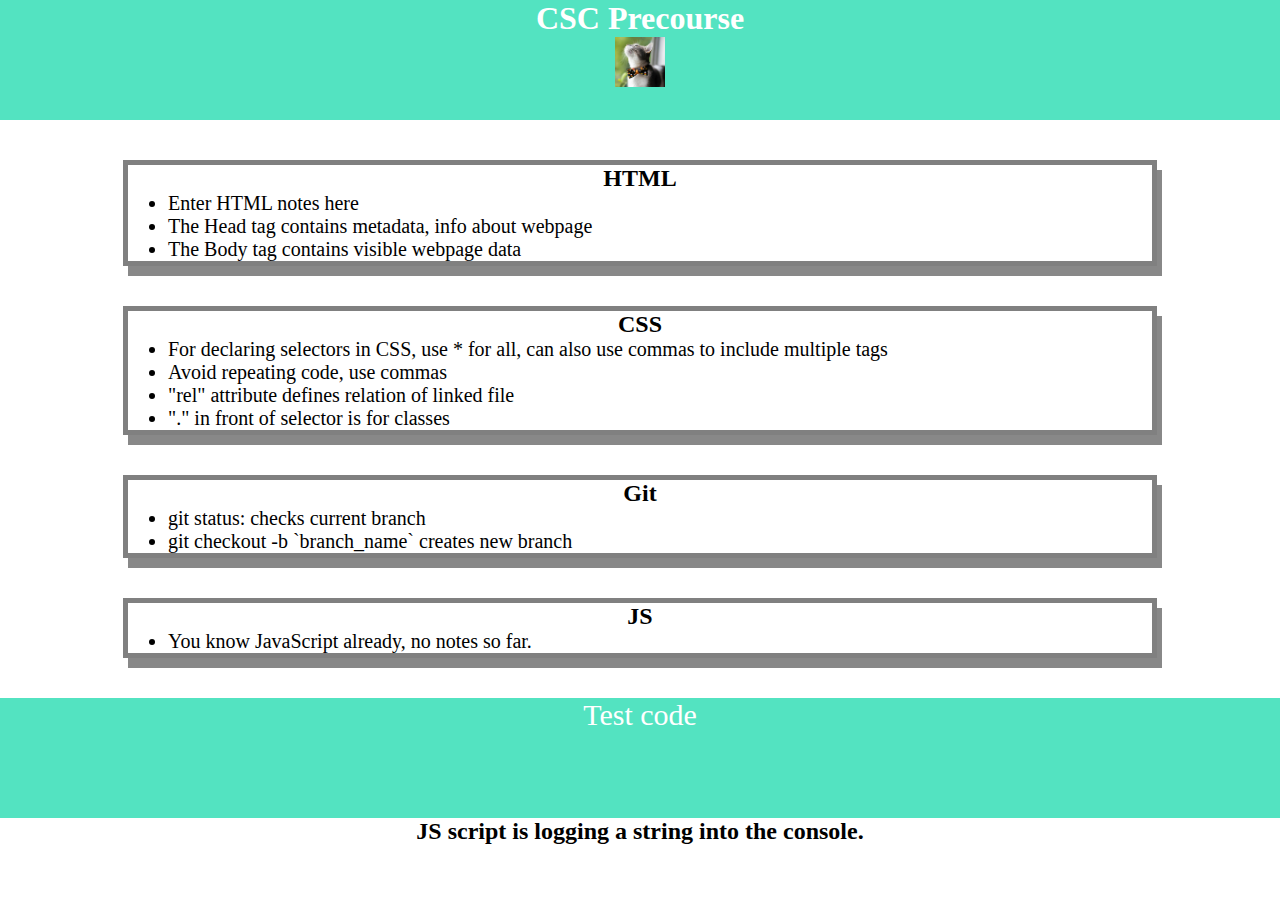
<file: index.html>
<!DOCTYPE html>

<html lang="en">
    <head>
        <meta charset="UTF-8">
        <meta http-equiv="X-UA-Compatible" content="IE=edge">
        <meta name="viewport" content="width=device-width, initial-scale=1.0">
        <link rel="stylesheet" href="./assets/style.css">
    </head>
    <body>
        <header id="top">
            <h1>CSC Precourse</h1>
            <img
                src = "./assets/bowtie-cat.png"
                alt="Profile image of cat wearing a bowtie."
            />
        </header>
        <main>

            <section class="card" id="html-section"> 
                <h2>HTML</h2>
                <ul>
                    <li>Enter HTML notes here</li>
                    <li>The Head tag contains metadata, info about webpage</li>
                    <li>The Body tag contains visible webpage data</li>
                </ul>
            </section>

            <section class="card" id="css-section"> 
                <h2>CSS</h2>
                <ul>
                    <li>For declaring selectors in CSS, use * for all, can also use commas to include multiple tags</li>
                    <li>Avoid repeating code, use commas</li>
                    <li>"rel" attribute defines relation of linked file</li>
                    <li>"." in front of selector is for classes</li>
                </ul>
            </section>

            <section class="card" id="git-section"> 
                <h2>Git</h2>
                <ul>
                    <li>git status: checks current branch</li>
                    <li>git checkout -b `branch_name` creates new branch</li>
                </ul>
            </section>

            <section class="card" id="javascript-section"> 
                <h2>JS</h2>
                <ul>
                    <li>You know JavaScript already, no notes so far.</li>
                </ul>
            </section>

        </main>
        <footer>
            <p>Test code</p>
        </footer>
        <script src="./assets/script.js"></script>
        <h2>JS script is logging a string into the console.</h2>
    </body>
</html>
</file>
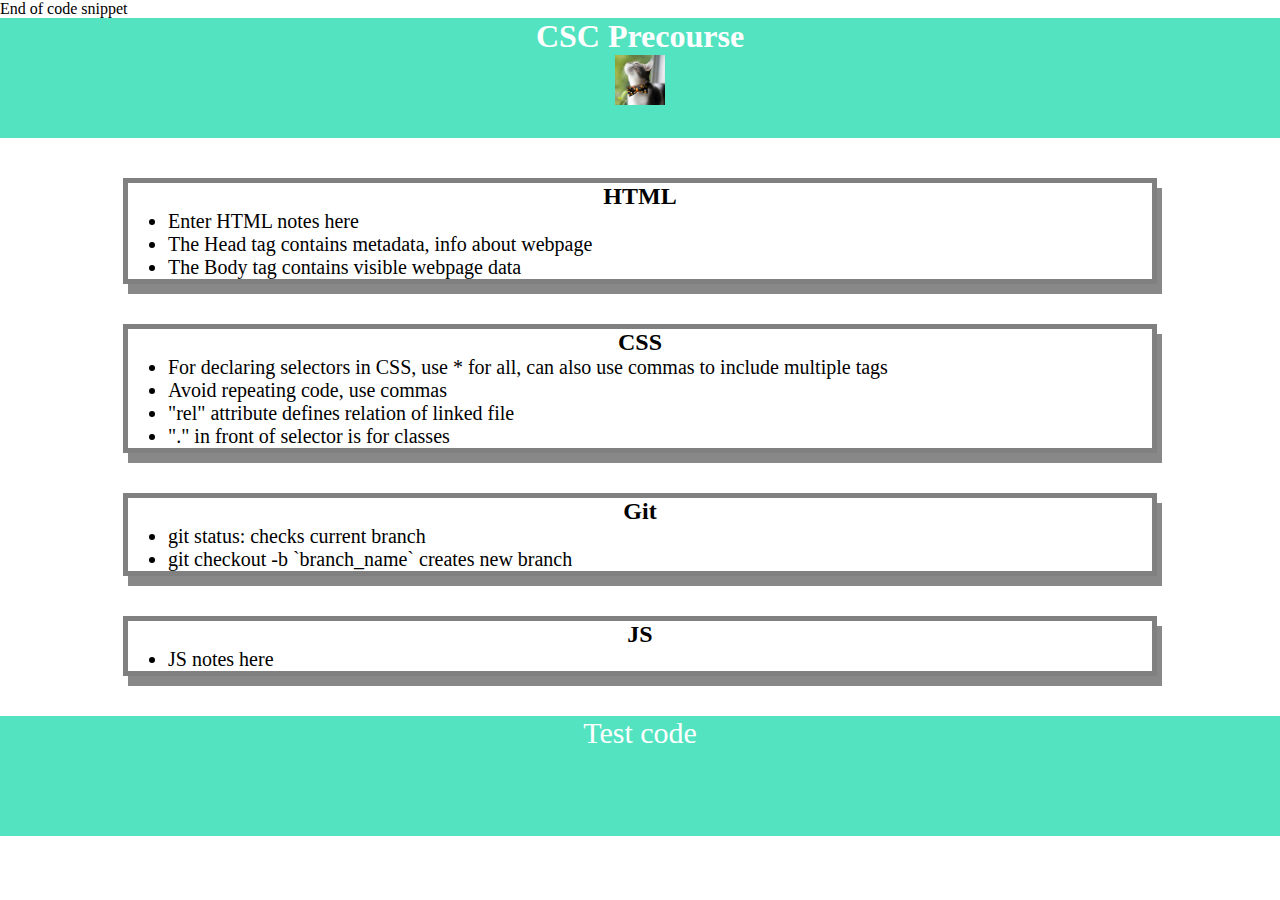
<file: index.html.html>
<!DOCTYPE html>

<html lang="en">
    <head>
        <meta charset="UTF-8">
        <meta http-equiv="X-UA-Compatible" content="IE=edge">
        <meta name="viewport" content="width=device-width, initial-scale=1.0">
        <link rel="stylesheet" href="./assets/style.css">End of code snippet
    </head>
    <body>
        <header id="top">
            <h1>CSC Precourse</h1>
            <img
                src = "./assets/bowtie-cat.png"
                alt="Profile image of cat wearing a bowtie."
            />
        </header>
        <main>

            <section class="card" id="html-section"> 
                <h2>HTML</h2>
                <ul>
                    <li>Enter HTML notes here</li>
                    <li>The Head tag contains metadata, info about webpage</li>
                    <li>The Body tag contains visible webpage data</li>
                </ul>
            </section>

            <section class="card" id="css-section"> 
                <h2>CSS</h2>
                <ul>
                    <li>For declaring selectors in CSS, use * for all, can also use commas to include multiple tags</li>
                    <li>Avoid repeating code, use commas</li>
                    <li>"rel" attribute defines relation of linked file</li>
                    <li>"." in front of selector is for classes</li>
                </ul>
            </section>

            <section class="card" id="git-section"> 
                <h2>Git</h2>
                <ul>
                    <li>git status: checks current branch</li>
                    <li>git checkout -b `branch_name` creates new branch</li>
                </ul>
            </section>

            <section class="card" id="javascript-section"> 
                <h2>JS</h2>
                <ul>
                    <li>JS notes here</li>
                </ul>
            </section>

        </main>
        <footer>
            <p>Test code</p>
        </footer>
    </body>
</html>
</file>
<file: assets/style.css>
* {
    margin: 0;
    padding: 0;
}

header,
footer {
    width: 100%;
    height: 120px;
    background-color: rgb(83, 227, 193);
    color: white;
}

h1,
h2 {
    text-align: center;
}

img {
    display: block;
    height: 50px;
    width: 50px;
    margin-left: auto;
    margin-right: auto;
}

ul {
    padding-left: 40px;
    font-size: 20px;
}

p {
   text-align: center;
   font-size: 30px; 
}

.card {
    width: 80%;
    margin: 40px auto;
    border: 5px solid gray;
    box-shadow: 5px 10px #888888;
}
</file>
